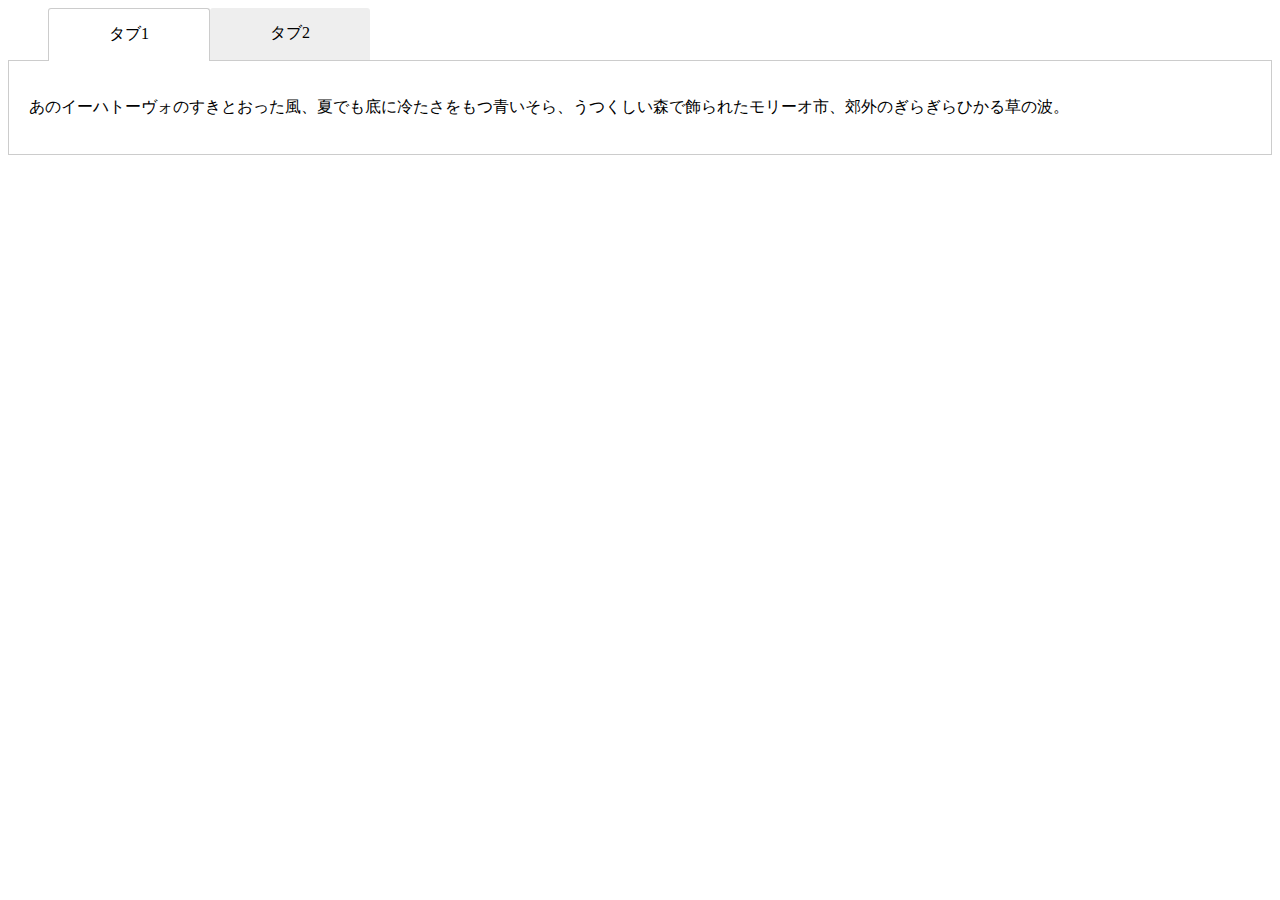
<file: hiraoka/index.html>
<!doctype html>
<html lang="ja">
<head>
  <title>tabs</title>
  <link rel="stylesheet" href="./css/style.css">
</head>

<body>
  <section>
    <ul class="Tab-button-area">
      <li class="Tab-button current">タブ1</li>
      <li class="Tab-button">タブ2</li>
    </ul>
    <div class="Tab-contents">
      <div class="Tab-content current">
        <p>あのイーハトーヴォのすきとおった風、夏でも底に冷たさをもつ青いそら、うつくしい森で飾られたモリーオ市、郊外のぎらぎらひかる草の波。</p>
      </div>
      <div class="Tab-content">     
        <p>Lorem, ipsum dolor sit amet consectetur adipisicing elit. Deleniti aliquid, excepturi provident accusantium quam iste, ipsum rerum expedita totam voluptate perspiciatis nemo delectus, perferendis consectetur pariatur sint aliquam ullam aspernatur.</p>
      </div>
    </div>
  </section>
<script src="./js/tab.js"></script>
</body>
</html>
</file>
<file: hiraoka/css/style.css>
/* reset */
ul{
  list-style-type:none;
  margin:0;
}

/*tab*/
.Tab-button-area {
  display: -webkit-box;
  display: -ms-flexbox;
  display: flex;
  -webkit-box-pack: start;
  -ms-flex-pack: start;
  justify-content: flex-start;
  z-index: -1;
}

.Tab-button {
  border-radius: 3px 3px 0 0;
  background-color: #eee;
  cursor: pointer;
  padding: 15px 0;
  text-align: center;
  width: 160px;
}

.Tab-button.current {
  background-color: #fff;
  border: solid 1px #ccc;
  border-bottom: none;
  position: relative;
}

.Tab-button.current:after {
  background-color: #fff;
  content: "";
  display: block;
  height: 1px;
  position: absolute;
  bottom: -1px;
  width: 100%;
  z-index: 1;
}

.Tab-contents {
  border: solid 1px #ccc;
  padding: 20px;
}

.Tab-content {
  display: none;
}

.Tab-content.current {
  display: block;
  -webkit-animation: fadeIn .5s ease 0s;
  animation: fadeIn .5s ease 0s;
}

@keyframes fadeIn {
  0% {
    opacity: 0;
  }

  100% {
    opacity: 1;
  }
}

@-webkit-keyframes fadeIn {
  0% {
    opacity: 0;
  }

  100% {
    opacity: 1;
  }
}
</file>
